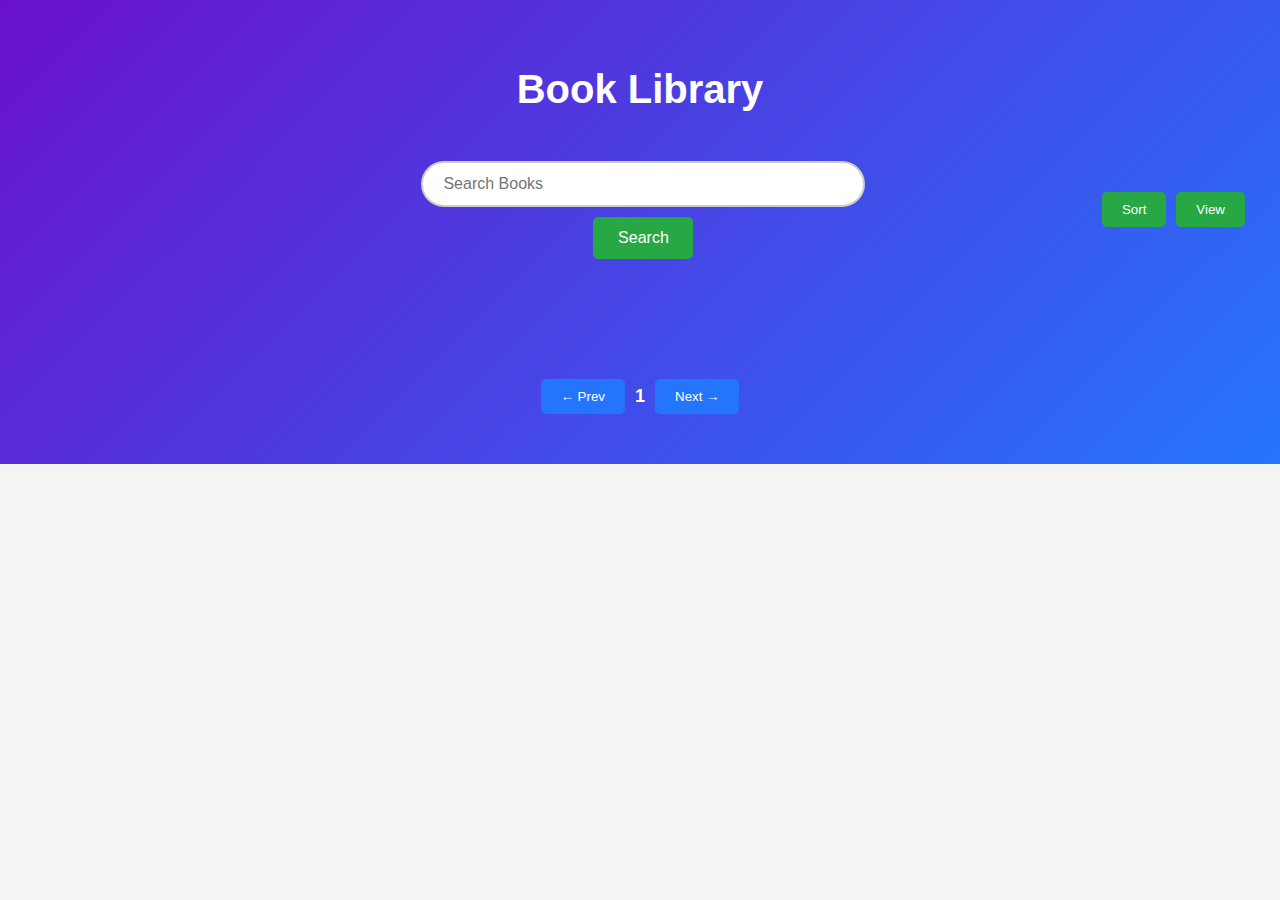
<file: Assignments/Book Library/index.html>
<!DOCTYPE html>
<html lang="en">
<head>
    <meta charset="UTF-8">
    <meta name="viewport" content="width=device-width, initial-scale=1.0">
    <title>Book Library</title>
    <link rel="stylesheet" href="style.css">
</head>
<body>
    <div>
        
        <div id="hero-section">
            <h1>Book Library</h1>
            
            <div class="container">
                <div class="search-section">
                    <input type="text" id="searchBar" placeholder="Search Books">
                    <button onclick="searchBooks()">Search</button>
                </div>
                <div id="sort">
                    <button onclick="sortBooks()">Sort</button>
                    <button onclick="changeView()">View</button>
                </div>
            </div>
            
            <div id="bookList" class="book-container" view="0"></div>

            <div class="pagination">
                <button id="prevBtn" onclick="changePage(-1)">← Prev</button>
                <span id="pageNumber">1</span>
                <button id="nextBtn" onclick="changePage(1)">Next →</button>
            </div>
        </div>
        
        
    </div>
    <script src="index.js"></script>
</body>
</html>
</file>
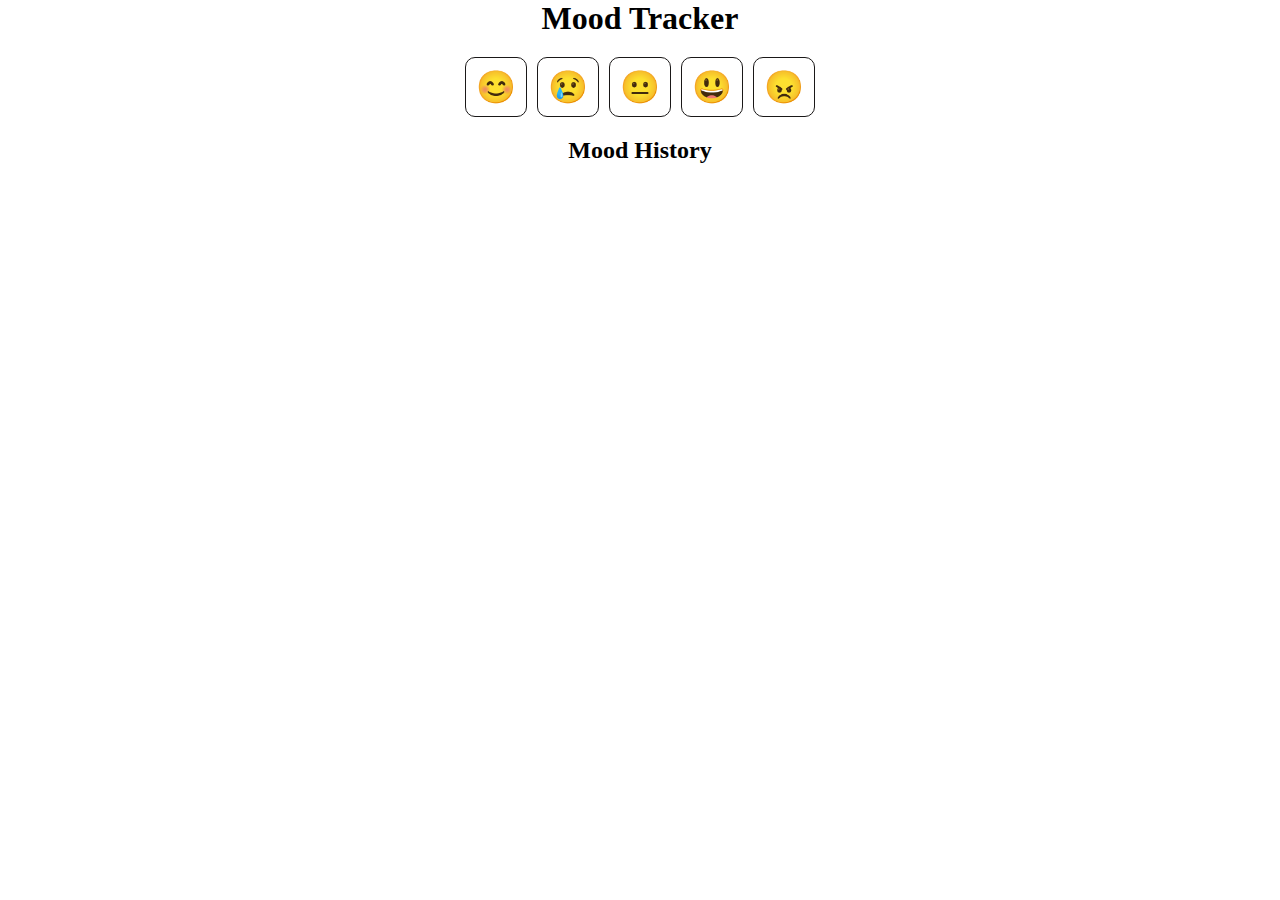
<file: Assignments/Mood Tracker/Index.html>
<!DOCTYPE html>
<html lang="en">
<head>
    <meta charset="UTF-8">
    <meta name="viewport" content="width=device-width, initial-scale=1.0">
    <title>Mood Tracker</title>
    <link rel="stylesheet" href="style.css">
</head>
<body>
    <h1>Mood Tracker</h1>
    <div class="moods">
        <span class="mood" data-mood="😊" emotion="Dil garden garden ho riya hai">😊</span>
        <span class="mood" data-mood="😢" emotion="Sad hu bhai">😢</span>
        <span class="mood" data-mood="😐" emotion="khada hu aaj bhi vahi">😐</span>
        <span class="mood" data-mood="😃" emotion="Dil bohot zaada garden garden ho riya hai">😃</span>
        <span class="mood" data-mood="😠" emotion="Badmosi karenge aj">😠</span>
    </div>
    
    <h2>Mood History</h2>
    <div id="history" class="history"></div>
    <button id="Clear">Clear</button>
    <script src="mood.js"></script>
</body>
</html>
</file>
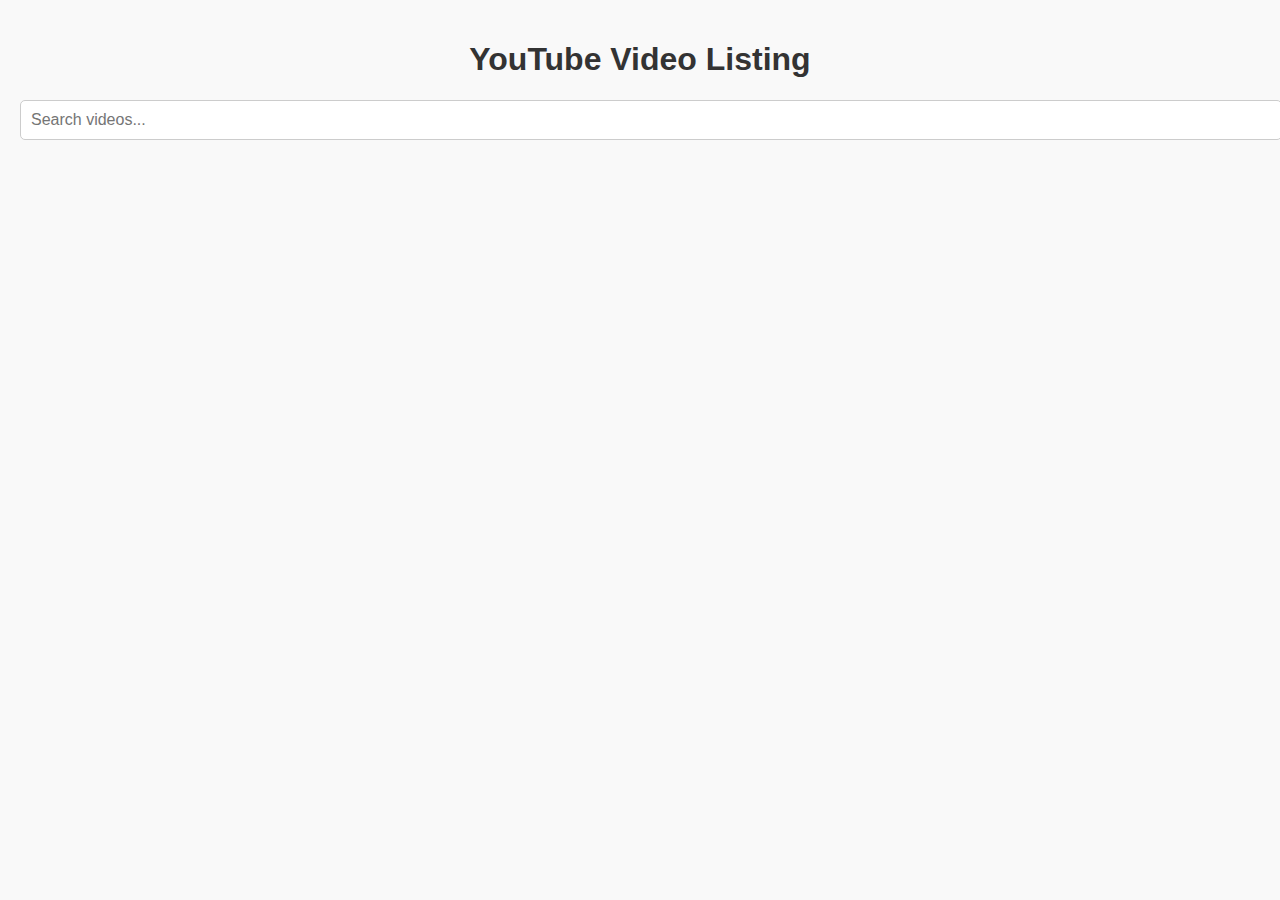
<file: Assignments/Youtube clone/index.html>
<!DOCTYPE html>
<html lang="en">
<head>
    <meta charset="UTF-8">
    <meta name="viewport" content="width=device-width, initial-scale=1.0">
    <title>YouTube Video Listing</title>
    <link rel="stylesheet" href="styles.css">
</head>
<body>
    <div class="container">
        <h1>YouTube Video Listing</h1>
        <input type="text" id="searchBar" placeholder="Search videos..." oninput="filterVideos()">
        <div id="videoList" class="video-grid"></div>
    </div>
    <script src="script.js"></script>
</body>
</html>
</file>
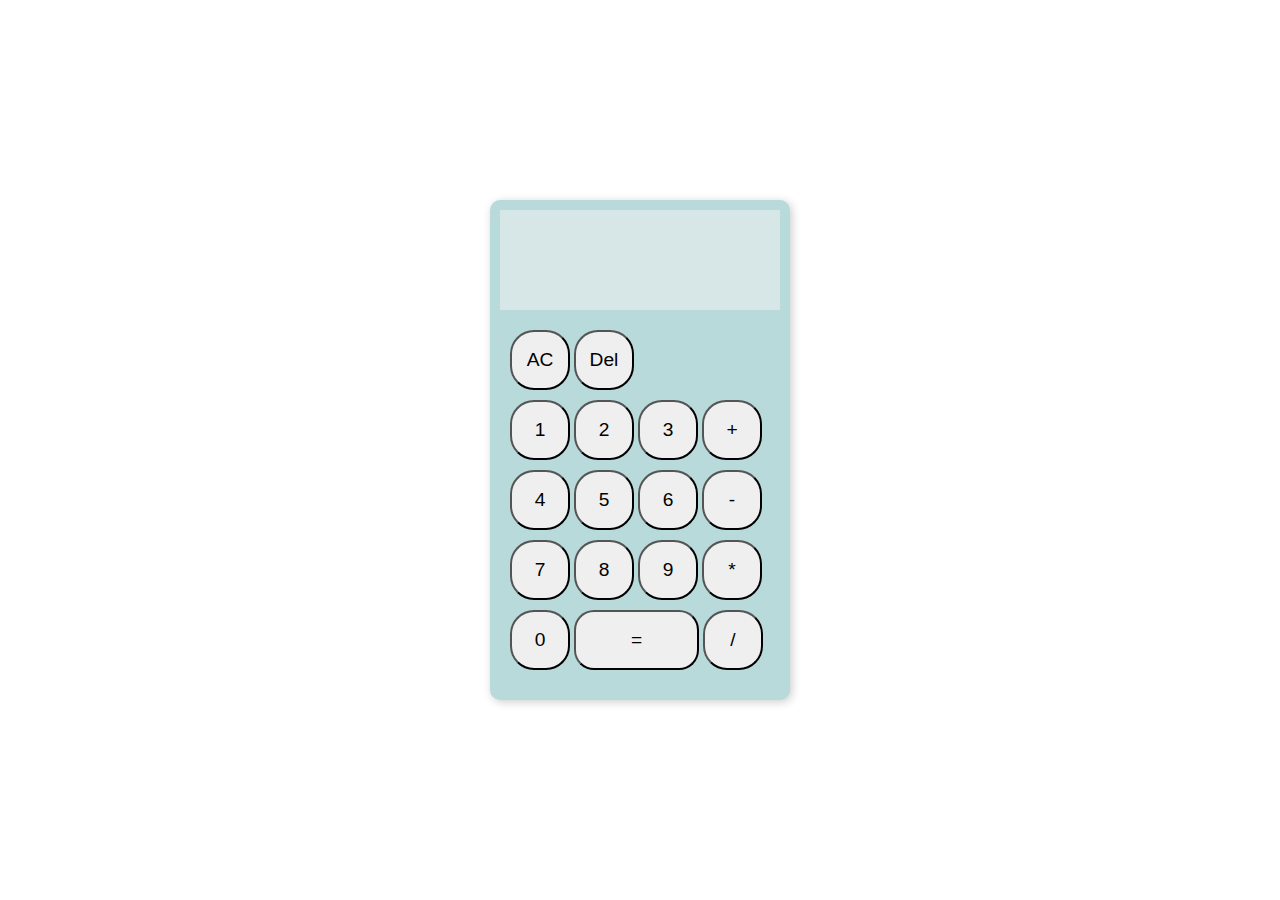
<file: Week - 06/Calculator/cal.html>
<!DOCTYPE html>
<html lang="en">
<head>
    <meta charset="UTF-8">
    <meta name="viewport" content="width=device-width, initial-scale=1.0">
    <title>Document</title>
    <link rel="stylesheet" href="style.css">
</head>
<body>
    <div id="mainBox">
        <div id="mainCal">
            <div id="secondMainCal">
                <div id="full-cal-screen">
                    <div id="cal-upper-screen"></div>
                    
                    <input id="cal-screen" type="text">
                </div>
                

                <div id="buttons">
                    <div id="numbers">
                        <div id="button-grp0">
                            <button class="button" id="clr">AC</button>
                            <button class="button" id="bkspace">Del</button>

                        </div>
                        <div id="button-grp1">
                            <button class="button" id="b-1">1</button>
                            <button class="button" id="b-2">2</button>
                            <button class="button" id="b-3">3</button>
                            <button class="button" id="b-+">+</button>
                        </div>
                        <div id="button-grp1">
                            <button class="button" id="b-4">4</button>
                            <button class="button" id="b-5">5</button>
                            <button class="button" id="b-6">6</button>
                            <button class="button" id="b--">-</button>
                        </div>
                        <div id="button-grp1">
                            <button class="button" id="b-7">7</button>
                            <button class="button" id="b-8">8</button>
                            <button class="button" id="b-9">9</button>
                            <button class="button" id="b-*">*</button>
                        </div>
                        <div id="button-grp1">
                            <button class="button" id="b-0">0</button>
                            <button class="buttonE" id="b-=">=</button>
                            <button class="button" id="b-/">/</button>
                        </div>
                    </div>
                </div>
            </div>
        </div>
    </div>
    <script src="js.js"></script>
</body>
</html>
</file>
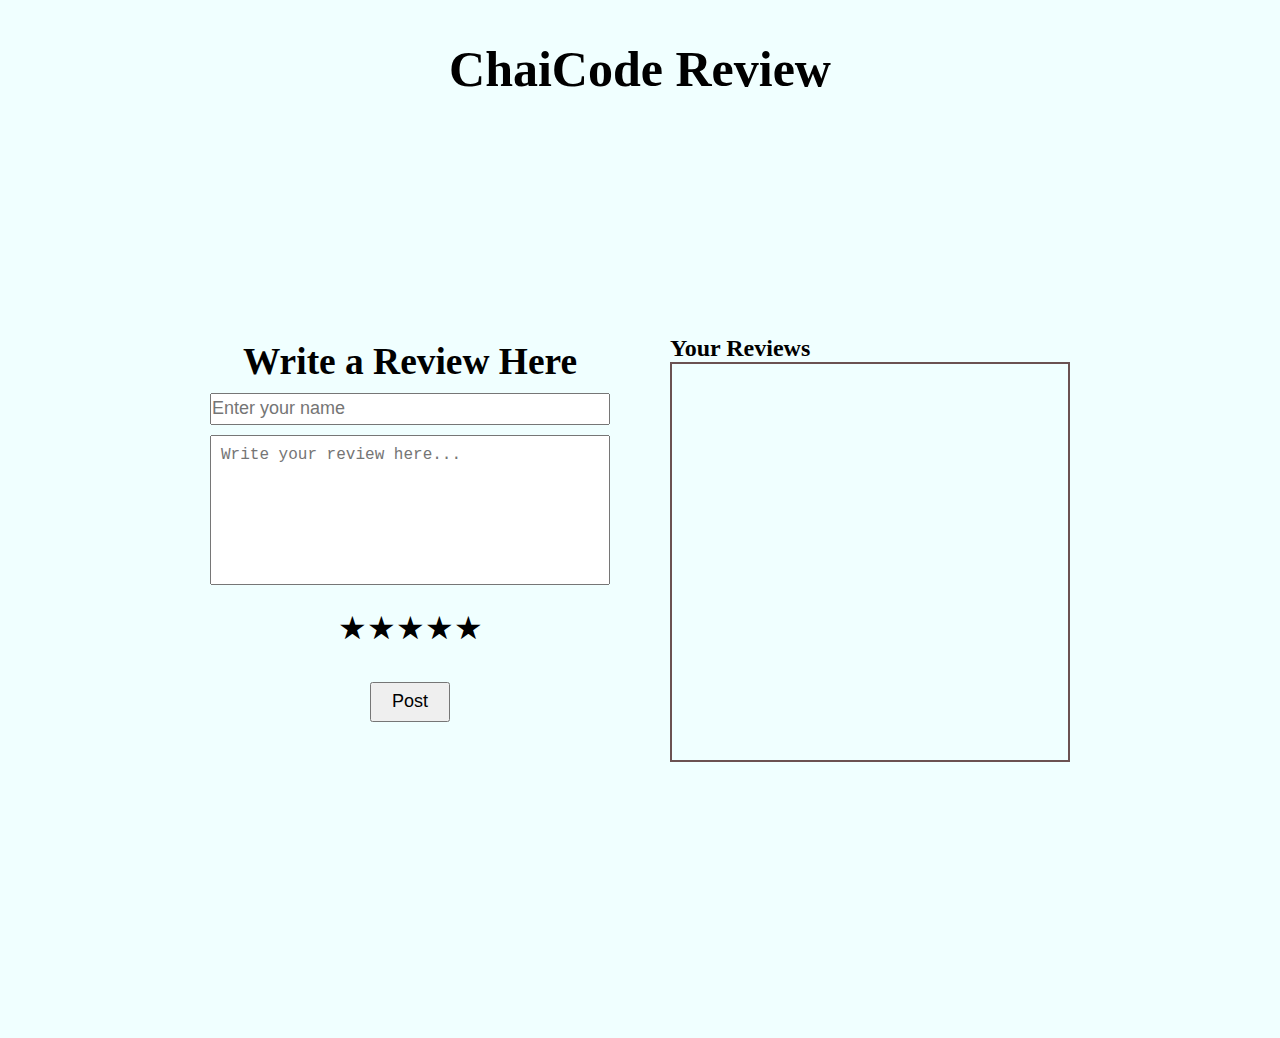
<file: Week - 06/Review/mainPage.html>
<!DOCTYPE html>
<html lang="en">
<head>
    <meta charset="UTF-8">
    <meta name="viewport" content="width=device-width, initial-scale=1.0">
    <title>Document</title>
    <link rel="stylesheet" href="style.css">
</head>
<body>
    <div id="mainpage">
        <h1>ChaiCode Review</h1>
        <div id="mainpage0">
            <div id="inputBox">
                <div>
                    <div id="reviewTitle">
                    <h3>Write a Review Here</h3>
                    </div>
                    <input id="nameuser" type="text" placeholder="Enter your name">
                    <textarea id="writeReview" placeholder="Write your review here..."></textarea>
    
                </div>
                <div id="stars">
                    <span id="star1">★</span>
                    <span id="star2">★</span>
                    <span id="star3">★</span>
                    <span id="star4">★</span>
                    <span id="star5">★</span>
                </div>
                <div id="button1">
                    <button>Post</button>
                </div>
    
            </div>
            <div id="reviews">
                <h2>Your Reviews</h2>
                <div id="review">
    
                </div>
            </div>
        </div>
        
    </div>
    <script src="js.js"></script>
</body>
</html>
</file>
<file: Assignments/Book Library/style.css>
body {
    font-family: 'Segoe UI', Tahoma, Geneva, Verdana, sans-serif;
    line-height: 1.6;
    color: #333;
    margin: 0;
    padding: 0;
    background: #f4f4f4;
}

#hero-section {
    text-align: center;
    padding: 30px 15px;
    background: linear-gradient(135deg, #6a11cb, #2575fc);
    color: #fff;
}

#hero-section h1 {
    font-size: 2.5rem;  
    margin-bottom: 20px;
}

.book-container {
    display: flex;
    flex-wrap: wrap;
    justify-content: center;
    gap: 20px;
    padding: 40px 20px;
    
}

.book-container.list-view {
    display: flex;  
    flex-direction: column; 
    justify-content: space-around;
    gap: 20px;
    align-items: center;
 
}

.book-container.list-view .bookInfo {
    display: flex;
    justify-content:space-between;
    width: 80%;
    gap: 20px;
    padding: 15px;
    box-shadow: 0 8px 16px rgba(0, 0, 0, 0.1);
}

.book-container.list-view .book-thumbnail {
    width: 150px;
    height: 200px;
    object-fit: cover;
}


.bookInfo {
    background: #fff;
    border-radius: 12px;
    box-shadow: 0 8px 16px rgba(0, 0, 0, 0.1);
    transition: transform 0.3s;
    width: 300px;
    overflow: hidden;
    cursor: pointer;
}
.bookInfo .list-view{
    display: flex;
}

.bookInfo:hover {
    transform: translateY(-10px);
}

.book-thumbnail {
    width: 100%;
    height: 300px;
    object-fit: cover;  
    transition: transform 0.3s ease-in-out;
}

.book-thumbnail:hover {
    transform: scale(1.05);
}

.bookInfo h3, 
.bookInfo h4 {
    margin: 10px;
    color: #333;
}

.book-title {
    font-size: 1.4rem;
    color: #6a11cb;
}

.book-author {
    font-size: 1rem;
    color: #555;
}

.book-publisher, .book-publishedDate {
    font-size: 0.9rem;
    color: #777;
}


.container {
    display: flex;
    justify-content: space-between;
    align-items: center;
    padding: 20px;
    gap: 20px;
}

.search-section {
    flex: 9;
    display: flex;
    flex-direction: column; 
    justify-content: center;
    align-items: center;
    width: auto;
    gap: 10px;
    margin-left: 170px;
}
#sort {
    flex: 1;
    display: flex;
    gap: 10px;
    justify-content: center;
    align-items: center;
}

#searchBar {
    width: 100%;
    max-width: 400px;
    padding: 12px 20px;
    font-size: 16px;
    border: 2px solid #ccc;
    border-radius: 25px;
    outline: none;
}

#sort button {
    padding: 10px 20px;
    background-color: #28a745;
    color: white;
    border: none;
    border-radius: 5px;
    cursor: pointer;
    transition: 0.3s;
}

#sort button:hover {
    background: #218838;
}


.pagination {
    display: flex;
    justify-content: center;
    align-items: center;
    gap: 10px;
    margin: 20px 0;
}

button {
    background: #2575fc;
    color: white;
    border: none;
    padding: 10px 20px;
    cursor: pointer;
    border-radius: 5px;
    transition: 0.3s;
}

button:hover {
    background: #6a11cb;
}

button:disabled {
    background: #ccc;
    cursor: not-allowed;
}

#pageNumber {
    font-size: 18px;
    font-weight: bold;
}



.search-section button {
    padding: 12px 20px;
    background: #28a745;
    color: white;
    border: none;
    border-radius: 5px;
    cursor: pointer;
    transition: 0.3s;
    width: 100px;          
    max-width: 400px;
    font-size: 16px;
}
.search-section button:hover {
    background: #218838;
}
</file>
<file: Assignments/Mood Tracker/style.css>
*{
    margin: 0;
    padding: 0;
    box-sizing: border-box;
}
 
body{
    text-align: center;
}

.moods{
    display: flex;
    justify-content: center;
    margin: 20px;
    gap: 10px;
}

.mood{
    font-size: 32px;
    cursor: pointer;
    padding: 10px;
    border: 1px solid #1a1818;  
    border-radius: 10px;
}


.history {
    margin-top: 20px;
    width: 90%;
    max-width: 600px;
    margin-left: auto;
    margin-right: auto;
}

#history li {
    display: flex;
    justify-content: space-between;
    align-items: center; 
    padding: 10px;
    margin: 5px 0;
    border-radius: 5px;
    font-size: 16px;
    font-weight: bold;
    background-color: #f0f0f0;
}

#Clear {
    display: block;
    margin: 20px auto;
    padding: 10px 20px;
    font-size: 16px;
    font-weight: bold;
    color: white;
    background-color: #ff4d4d;
    border: none;
    border-radius: 5px;
    cursor: pointer;
}
</file>
<file: Assignments/Youtube clone/styles.css>
body {
    font-family: Arial, sans-serif;
    margin: 0;
    padding: 0;
    background-color: #f9f9f9;
}

.container {
    padding: 20px;
}

h1 {
    text-align: center;
    color: #333;
}

#searchBar {
    width: 100%;
    padding: 10px;
    margin-bottom: 20px;
    border: 1px solid #ccc;
    border-radius: 5px;
    font-size: 16px;
}

.video-grid {
    display: grid;
    grid-template-columns: repeat(auto-fill, minmax(400px, 1fr));
    gap: 20px;
}

.video-card {
    background-color: #fff;
    border: 1px solid #ddd;
    border-radius: 5px;
    overflow: hidden;
    transition: transform 0.2s;
}

.video-card:hover {
    transform: scale(1.05);
}

.video-thumbnail {
    width: 100%;
    height: 180px;
    object-fit: cover;
}

.video-info {
    padding: 15px;
}

.video-title {
    font-size: 18px;
    margin: 0 0 10px;
    color: #333;
}

.video-channel {
    font-size: 14px;
    color: #666;
}
</file>
<file: Week - 06/Calculator/style.css>
*{
    margin: 0;
    padding: 0;
    box-sizing: border-box;
}

#mainBox {
    display: flex;
    justify-content: center;  
    align-items: center;      
    height: 100vh;    
    margin: 0;               
}

#mainCal{
    width: 300px; 
    height: 500px; 
    background-color: rgb(185, 218, 218); 
    border-radius: 10px; 
    box-shadow: 2px 2px 10px rgba(0, 0, 0, 0.2); 
}

#secondMainCal {
    height: 100%;
    width: 100%;
    padding: 10px;
}


#inScreenText{
    padding: 10px;
    display: flex;
    align-items: end;
    justify-content: end;
    height: 100%; 
    padding: 10px;
}

.button{
    border-radius: 40%;
    height: 60px;
    width: 60px;
    font-size: larger;
    font-weight: 500;
}

#button-grp1{
    margin: 10px;
}

#button-grp0{
    padding-top: 10px;
    margin: 10px;
}
.buttonE{
    width: 125px;
    height: 60px;
    border-radius: 20px;
    font-size: larger;
}

#cal-screen{
    width: 100%;
    height: 50px;
    background-color: rgb(215, 231, 231);
    border: none;
    outline: none;
    padding: 10px;
    font-size: 32px;
    text-align: right;
    vertical-align: bottom;

    font-weight: 100;
}

#cal-upper-screen{
    width: 100%;
    height: 50px;
    background-color: rgb(215, 231, 231);
    border: none;
    outline: none;
    padding: 10px;
    font-size: 32px;
    text-align: right;
    vertical-align: bottom;
    font-size: 28px;
    font-weight: 100;
}
</file>
<file: Week - 06/Review/style.css>
*{
    margin: 0;
    padding: 0;
    box-sizing: border-box;

}

#mainpage {
    background-color: azure;
    padding: 40px;
    display: flex;
    flex-direction: column; 
    align-items: center; 
    overflow: hidden;

}

#mainpage0{
    display: flex;
    justify-content: space-around;  
    align-items: center;      
    height: 100vh;   
    background-color: azure;
}

#writeReview{
    height: 150px;
    width: 400px;
    padding: 10px;
    font-size: large;
    resize: none;
}
#nameuser{
    margin: 10px 0;
    font-size: large;
    display: flex;
    justify-content: center;
    width: 400px;
    height: 32px;
}

#reviewTitle{
    font-size: xx-large;
    display: flex;
    justify-content: center
}
#review{
    height: 400px;
    width: 400px;
    border: 2px solid rgb(107, 82, 82);
    overflow: auto;
}

#stars{
    display: flex;
    font-size: xx-large;
    justify-content: center;
    margin: 20px;
}

#button1{
    display: flex;
    justify-content: center;
    margin: 35px;
}
button{
    height: 40px;
    width: 80px;
    font-size: large;
    font-family: 'Gill Sans', 'Gill Sans MT', Calibri, 'Trebuchet MS', sans-serif;

}

.review-item {
    background-color: #f9f9f9;
    padding: 12px;
    margin: 10px 0;
    box-shadow: 2px 2px 10px rgba(0, 0, 0, 0.1);
    display: flex;
    flex-direction: column;
    gap: 8px;
    /* max-width: 400px; */

}

.review-user {
    font-size: 18px;
    font-weight: bold;
    color: #222;
}

.review-text {
    font-size: 16px;
    color: #333;
}

.review-stars {
    font-size: 20px;
    color: rgb(255, 166, 0);
}


#inputBox{
    margin: 0 30px;
}

#reviews{
    margin: 0 30px;
}
h1{
    font-size: 50px;
}
</file>
